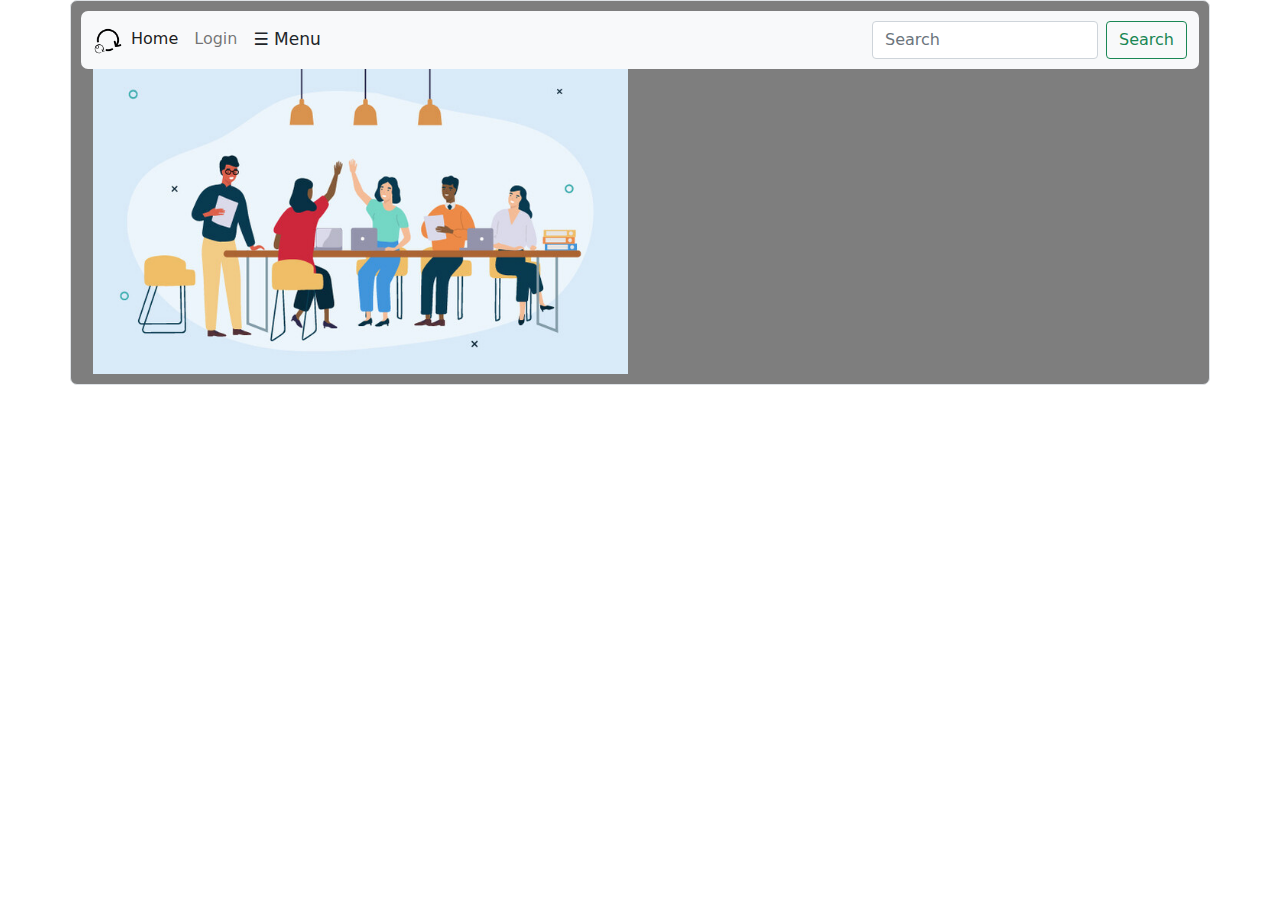
<file: PR8 Poging 2/index.html>
<!doctype html>
<html lang="en">
  <head>
    <!-- Required meta tags -->
    <meta charset="utf-8">
    <meta name="viewport" content="width=device-width, initial-scale=1">

<link href="css/bootstrap.min.css" rel="stylesheet" type="text/css">
<link href="css/csspoging2.css" rel="stylesheet" type="text/css">

    <title>PR8 Poging 2</title>
  </head>
<body>

<script src="js/bootstrap.bundle.min.js" crossorigin="anonymous"></script>
	<script src="js/jquery-3.5.1.js"></script>

 <div class="container-sm border">
	<nav class="navbar navbar-expand-lg navbar-light bg-light">
  <div class="container-fluid">
    <img src="Images/logoscrum.png" class="img1" alt="logo scrum">
    <button class="navbar-toggler" type="button" data-bs-toggle="collapse" data-bs-target="#navbarSupportedContent" aria-controls="navbarSupportedContent" aria-expanded="false" aria-label="Toggle navigation">
      <span class="navbar-toggler-icon"></span>
    </button>
    <div class="collapse navbar-collapse" id="navbarSupportedContent">
      <ul class="navbar-nav me-auto mb-2 mb-lg-0">
        <li class="nav-item">
          <a class="nav-link active" aria-current="page" href="index.html">Home</a>
        </li>
        <li class="nav-item">
          <a class="nav-link" href="login.html">Login</a>
        </li>
   <div id="mySidenav" class="sidenav">
  <a href="javascript:void(0)" class="closebtn" onclick="closeNav()">&times;</a>
  <a href="whatisscrum.html">What is scrum?</a>
  <a href="whatisscrum.html">Why use scrum?</a>
  <a href="aboutus.html">About us</a>
  <a href="contact.html">Contact</a>
</div>

<li id="main" class="main">
  <span class="open" onclick="openNav()">&#9776; Menu</span>
</li>

      </ul>
      <form class="d-flex">
        <input class="form-control me-2" type="search" placeholder="Search" aria-label="Search">
        <button class="btn btn-outline-success" type="submit">Search</button>
      </form>
    </div>
  </div>
</nav>
	<div class="container-fluid">
		<div class="row">
		<img src="Images/teamwork.jpg" class="imgteamwork" alt="teamwork">
		</div>
		
	 </div>
	
	
	
	
	
	
	
	
	
	</div>
	<script>
function openNav() {
  document.getElementById("mySidenav").style.width = "250px";
  document.getElementById("main").style.marginLeft = "250px";
  document.body.style.backgroundColor = "rgba(0,0,0,0.4)";
}

function closeNav() {
  document.getElementById("mySidenav").style.width = "0";
  document.getElementById("main").style.marginLeft= "0";
  document.body.style.backgroundColor = "white";
}
</script>
   
	   <script src="js/jquery-3.5.1.js" integrity="sha384-DfXdz2htPH0lsSSs5nCTpuj/zy4C+OGpamoFVy38MVBnE+IbbVYUew+OrCXaRkfj" crossorigin="anonymous"></script>
    <script src="js/bootstrap.min.js" crossorigin="anonymous"></script>
</body>
</html>
</file>
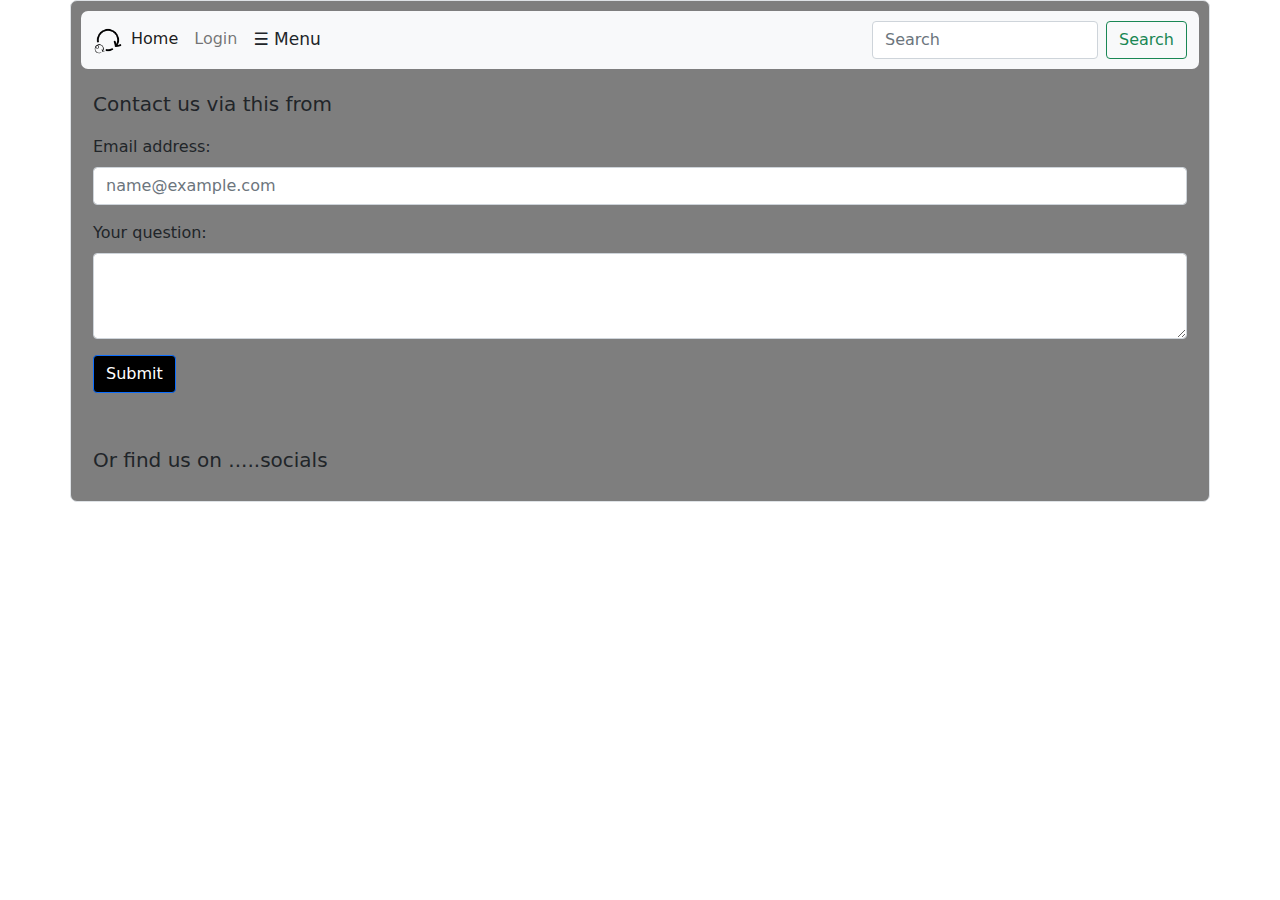
<file: PR8 Poging 2/contact.html>
<!doctype html>
<html lang="en">
  <head>
    <!-- Required meta tags -->
    <meta charset="utf-8">
    <meta name="viewport" content="width=device-width, initial-scale=1">

<link href="css/bootstrap.min.css" rel="stylesheet" type="text/css">
<link href="css/csspoging2.css" rel="stylesheet" type="text/css">

    <title>PR8 Poging 2</title>
  </head>
<body>

<script src="js/bootstrap.bundle.min.js" crossorigin="anonymous"></script>
	<script src="js/jquery-3.5.1.js"></script>

 <div class="container-sm border">
	<nav class="navbar navbar-expand-lg navbar-light bg-light">
  <div class="container-fluid">
    <img src="Images/logoscrum.png" class="img1" alt="logo scrum">
    <button class="navbar-toggler" type="button" data-bs-toggle="collapse" data-bs-target="#navbarSupportedContent" aria-controls="navbarSupportedContent" aria-expanded="false" aria-label="Toggle navigation">
      <span class="navbar-toggler-icon"></span>
    </button>
    <div class="collapse navbar-collapse" id="navbarSupportedContent">
      <ul class="navbar-nav me-auto mb-2 mb-lg-0">
        <li class="nav-item">
          <a class="nav-link active" aria-current="page" href="index.html">Home</a>
        </li>
        <li class="nav-item">
          <a class="nav-link" href="login.html">Login</a>
        </li>
    <div id="mySidenav" class="sidenav">
  <a href="javascript:void(0)" class="closebtn" onclick="closeNav()">&times;</a>
  <a href="whatisscrum.html">What is scrum?</a>
  <a href="whatisscrum.html">Why use scrum?</a>
  <a href="aboutus.html">About us</a>
  <a href="contact.html">Contact</a>
</div>

<li id="main" class="main">
  <span class="open" onclick="openNav()">&#9776; Menu</span>
</li>

      </ul>
      <form class="d-flex">
        <input class="form-control me-2" type="search" placeholder="Search" aria-label="Search">
        <button class="btn btn-outline-success" type="submit">Search</button>
      </form>
    </div>
  </div>
</nav>
	
	<div class="container-fluid">
		<p class="contactus">Contact us via this from</p>
		<div class="mb-3">
  <label for="exampleFormControlInput1" class="form-label">Email address:</label>
  <input type="email" class="form-control" id="exampleFormControlInput1" placeholder="name@example.com">
</div>
<div class="mb-3">
  <label for="exampleFormControlTextarea1" class="form-label">Your question:</label>
  <textarea class="form-control" id="exampleFormControlTextarea1" rows="3"></textarea>
</div>
	 <div class="mb-3">
    <button type="submit" class="btn btn-primary mb-3 submit">Submit</button>
  </div>	
		
	 </div>
	 <div class="container-fluid">
		<p class="contactus">Or find us on .....socials</p>
		
		
	 </div>
	
	
	
	
	
	
	
	
	</div>
	
	
		<script>
function openNav() {
  document.getElementById("mySidenav").style.width = "250px";
  document.getElementById("main").style.marginLeft = "250px";
  document.body.style.backgroundColor = "rgba(0,0,0,0.4)";
}

function closeNav() {
  document.getElementById("mySidenav").style.width = "0";
  document.getElementById("main").style.marginLeft= "0";
  document.body.style.backgroundColor = "white";
}
</script>
   
	   <script src="js/jquery-3.5.1.js" integrity="sha384-DfXdz2htPH0lsSSs5nCTpuj/zy4C+OGpamoFVy38MVBnE+IbbVYUew+OrCXaRkfj" crossorigin="anonymous"></script>
    <script src="js/bootstrap.min.js" crossorigin="anonymous"></script>
</body>
</html>
</file>
<file: PR8 Poging 2/css/csspoging2.css>
@charset "utf-8";
.container-sm {
	display:flex;
	flex-direction: column;
	flex-basis: auto;
	justify-content: center;
	border-radius: 7px;
	background-color: #7E7E7E;
	padding: 10px;
}
.navbar {
	border-radius: 7px;
}
.img1 {
	width: 30px;
	height: 30px;
}
.sidenav {
  height: 100%;
  width: 0;
  position: fixed;
  z-index: 1;
  top: 0;
  left: 0;
  background-color: #111;
  overflow-x: hidden;
  transition: 0.5s;
  padding-top: 60px;
}

.sidenav a {
  padding: 8px 8px 8px 32px;
  text-decoration: none;
  font-size: 25px;
  color: #818181;
  display: block;
  transition: 0.3s;
}

.sidenav a:hover {
  color: #f1f1f1;
}

.sidenav .closebtn {
  position: absolute;
  top: 0;
  right: 25px;
  font-size: 36px;
  margin-left: 50px;
}

#main {
  transition: margin-left .5s;
  padding: 16px;
}

@media screen and (max-height: 450px) {
  .sidenav {padding-top: 15px;}
  .sidenav a {font-size: 18px;}
}
#main {
	padding:8px;
}
.open {
	font-size: 17px;
	cursor: pointer;
}
.logincont {
	padding-top: 10px;
	
}
.imgteamwork{
	justify-content: center;
	width: 50%;
	height: 50%;
	border-radius: 7px;
}
.contactus {
	font-size: 20px;
	padding-top: 20px;
}
.submit {
	background-color: #000000;
}
</file>
